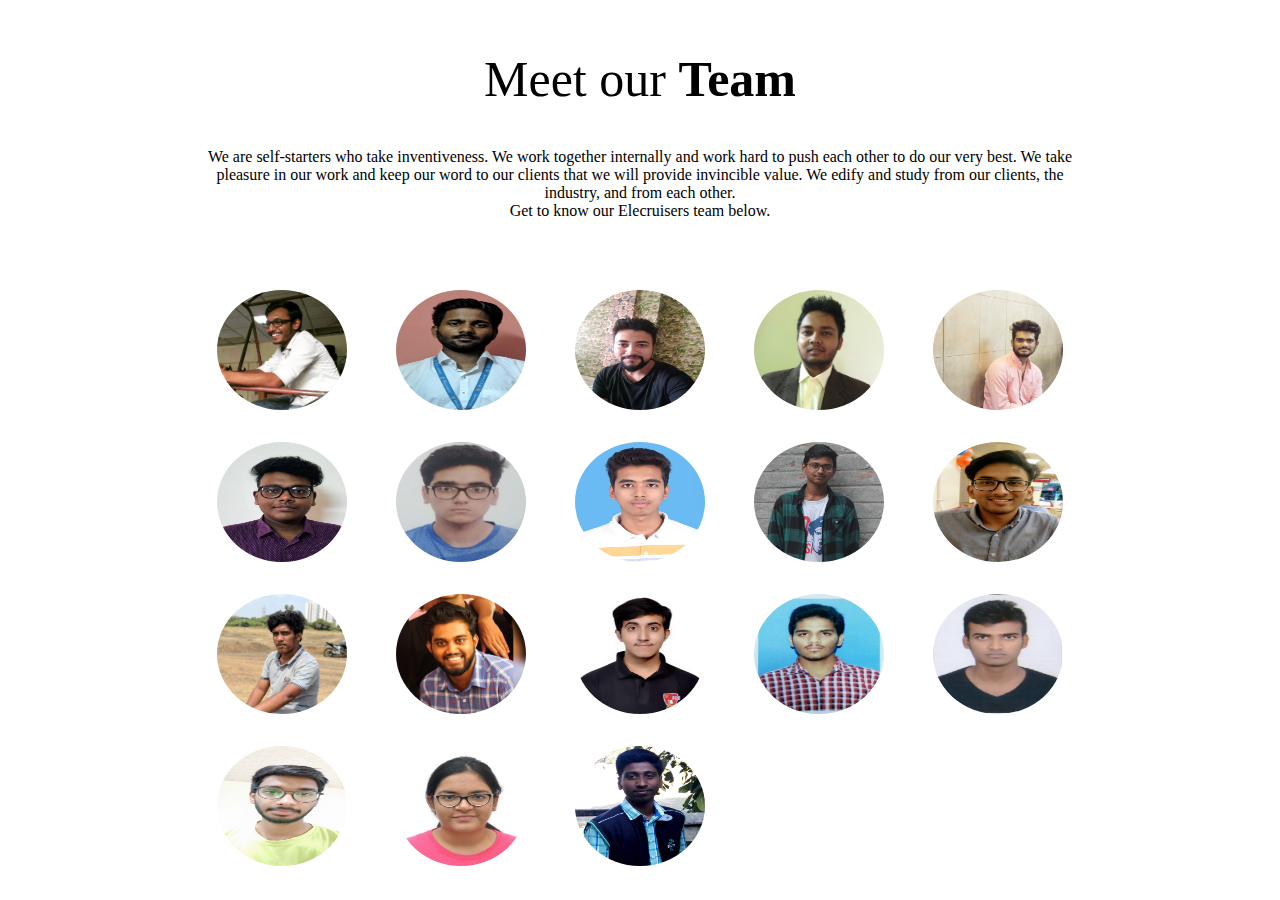
<file: team page.html>
<!DOCTYPE html>

<head>
    <link rel="stylesheet" href="stylesheet.css" type="text/css">
    <link rel="stylesheet" href="https://cdnjs.cloudflare.com/ajax/libs/font-awesome/4.7.0/css/font-awesome.min.css">
    <meta name="viewport" content="width=device-width, initial-scale=1.0, maximum-scale=1.0, user-scalable=no">

    <link rel='stylesheet' href='https://use.fontawesome.com/releases/v5.7.0/css/all.css'
        integrity='sha384-lZN37f5QGtY3VHgisS14W3ExzMWZxybE1SJSEsQp9S+oqd12jhcu+A56Ebc1zFSJ' crossorigin='anonymous'>
    <script src="http://ajax.googleapis.com/ajax/libs/jquery/1.9.1/jquery.min.js"></script>
    <title>
        Our Team
    </title>
</head>

<body>
    <div class="team-page">
        <div class="main-header">
            <h1>Meet our <span>Team</span></h1>
            <p>We are self-starters who take inventiveness. We work together internally and work hard to push each other
                to do our very best. We take pleasure in our work and keep our word to our clients that we will provide
                invincible value. We edify and study from our clients, the industry, and from each other.
                <br>
                Get to know our Elecruisers team below.
            </p>
        </div>
        <div class="team-profile">
            <div class="row">
                <div class="wrapper">
                    <img class="target" src="assets/img/team/Aditya Baburajan.jpg">
                    <div class="hover-animation">
                        <p>Aditya<br>Baburajan<br> </p>
                        <a href="#" class="fab fa-linkedin-in"></a>
                        <a href="#" class="fab fa-instagram"></a>
                        <a href="https://www.linkedin.com/in/aditya-baburajan-96a913162" class="fab fa-facebook-f"
                            target="_blank"></a>

                    </div>
                </div>
                <div class="wrapper">
                    <img class="target" src="assets/img/team/Ansh Yadav.jpg">
                    <div class="hover-animation">
                        <p>Ansh<br>Yadav<br> </p>
                        <a href="https://www.linkedin.com/in/ansh-y-11545098" class="fab fa-linkedin-in"
                            target="_blank"></a>
                        <a href="https://www.instagram.com/_ansh_yadav_/" class="fab fa-instagram" target="_blank"></a>
                        <a href="https://facebook.com/ay0910" class="fab fa-facebook-f" target="_blank"></a>

                    </div>
                </div>
                <div class="wrapper">
                    <img class="target" src="assets/img/team/Apurv Singh.jpg">
                    <div class="hover-animation">
                        <p>Apurv<br>Singh<br> </p>
                        <a href="#" class="fab fa-linkedin-in"></a>
                        <a href="https://www.instagram.com/black_fang13/" class="fab fa-instagram" target="_blank"></a>
                        <a href="#" class="fab fa-facebook-f" target="_blank"></a>

                    </div>
                </div>
                <div class="wrapper">
                    <img class="target" src="assets/img/team/Ayan Gupta.jpg">
                    <div class="hover-animation">
                        <p>Ayan<br> Gupta<br> </p>
                        <a href="https://www.linkedin.com/in/ayan-gupta-250105188" class="fab fa-linkedin-in"
                            target="_blank"></a>
                        <a href="https://www.instagram.com/ayan___gupta/" class="fab fa-instagram" target="_blank"></a>
                        <a href="https://www.facebook.com/ayan.goel.9" class="fab fa-facebook-f" target="_blank"></a>

                    </div>
                </div>
                <div class="wrapper">
                    <img class="target" src="assets/img/team/Sowmith Chandra.jpg">
                    <div class="hover-animation">
                        <p>Sowmith<br> Chandra<br> </p>
                        <a href="#" class="fab fa-linkedin-in"></a>
                        <a href="https://www.instagram.com/sowmith_chandra/" class="fab fa-instagram"
                            target="_blank"></a>
                        <a href="https://www.facebook.com/sowmith.chandra" class="fab fa-facebook-f"
                            target="_blank"></a>

                    </div>
                </div>

                <div class="wrapper">
                    <img class="target" src="assets/img/team/Devansh Moduga.jpg">
                    <div class="hover-animation">
                        <p>Devansh<br>Moduga<br></p>
                        <a href="https://www.linkedin.com/in/ansh-y-11545098" class="fab fa-linkedin-in"
                            target="_blank"></a>
                        <a href="https://www.instagram.com/_ansh_yadav_/" class="fab fa-instagram" target="_blank"></a>
                        <a href="https://facebook.com/ay0910" class="fab fa-facebook-f" target="_blank"></a>

                    </div>
                </div>
                <div class="wrapper">
                    <img class="target" src="assets/img/team/Sidhhant.jpeg">
                    <div class="hover-animation">
                        <p>Sidhanth<br> Sharma</p>
                        <a href="#" class="fab fa-linkedin-in"></a>
                        <a href="https://www.instagram.com/blurryvision101/" class="fab fa-instagram"
                            target="_blank"></a>
                        <a href="https://www.facebook.com/sidhanth.sharma.921" class="fab fa-facebook-f"
                            target="_blank"></a>

                    </div>
                </div>
                <div class="wrapper">
                    <img class="target" src="assets/img/team/Nara.jpg">
                    <div class="hover-animation">
                        <p>Narayan<br>Kumar</p>
                        <a href="https://www.linkedin.com/learning/me" class="fab fa-linkedin-in" target="_blank"></a>
                        <a href="https://www.instagram.com/a.k.a_nara/?hl=en" class="fab fa-instagram"
                            target="_blank"></a>
                        <a href="https://m.facebook.com/narayan.kumar.5458" class="fab fa-facebook-f"
                            target="_blank"></a>

                    </div>
                </div>
                <div class="wrapper">
                    <img class="target" src="assets/img/team/Sai Charan.jpg">
                    <div class="hover-animation">
                        <p>K.Sai<br>Charan</p>
                        <a href="https://www.linkedin.com/in/sai-cherry-90b524161/" class="fab fa-linkedin-in"></a>
                        <a href="https://www.instagram.com/the_torchbearer_/" class="fab fa-instagram"
                            target="_blank"></a>
                        <a href="https://www.facebook.com/charan.maverick" class="fab fa-facebook-f"
                            target="_blank"></a>

                    </div>
                </div>
                <div class="wrapper">
                    <img class="target" src="assets/img/team/Ayush Gupta.jpg">
                    <div class="hover-animation">
                        <p>Ayush<br> Gupta<br> </p>
                        <a href="https://www.linkedin.com/in/ayushgupta799" class="fab fa-linkedin-in"
                            target="_blank"></a>
                        <a href="https://www.instagram.com/ayushgupta799/" class="fab fa-instagram" target="_blank"></a>
                        <a href="https://m.facebook.com/AyushGupta799" class="fab fa-facebook-f" target="_blank"></a>

                    </div>
                </div>



                <div class="wrapper">
                    <img class="target" src="assets/img/team/Vishal Singh.jpg">
                    <div class="hover-animation">
                        <p>Vishal<br> Singh</p>
                        <a href="https://www.linkedin.com/feed/?trk=guest_homepage-basic_nav-header-signin"
                            class="fab fa-linkedin-in" target="_blank"></a>
                        <a href="https://www.instagram.com/Kingstar_Vishal/" class="fab fa-instagram"
                            target="_blank"></a>
                        <a href="https://m.facebook.com/kingstarvishal?ref=bookmarks" class="fab fa-facebook-f"
                            target="_blank"></a>

                    </div>
                </div>
                <div class="wrapper">
                    <img class="target" src="assets/img/team/Alby Reju.jpg">
                    <div class="hover-animation">
                        <p>Alby<br>Reju<br> </p>
                        <a href="#" class="fab fa-linkedin-in"></a>
                        <a href="https://www.instagram.com/albichan.098/" class="fab fa-instagram" target="_blank"></a>
                        <a href="https://www.facebook.com/alby.reju" class="fab fa-facebook-f" target="_blank"></a>

                    </div>
                </div>
                <div class="wrapper">
                    <img class="target" src="assets/img/team/Gaurav Khanna.jpg">
                    <div class="hover-animation">
                        <p>Gaurav<br> Khanna</p>
                        <a href="https://www.linkedin.com/in/gaurav-khanna-7086b1160/" class="fab fa-linkedin-in"
                            target="_blank"></a>
                        <a href="https://www.instagram.com/gaurav.khanna97/" class="fab fa-instagram"
                            target="_blank"></a>
                        <a href="https://www.facebook.com/gaurav.khanna.10420" class="fab fa-facebook-f"
                            target="_blank"></a>

                    </div>
                </div>
                <div class="wrapper">
                    <img class="target" src="assets/img/team/Vamsi Reddy.jpg">
                    <div class="hover-animation">
                        <p>K Vamsi<br>Reddy</p>
                        <a href="https://www.linkedin.com/in/sai-vamsi-krishna-reddy-k-1b030a169"
                            class="fab fa-linkedin-in" target="_blank"></a>
                        <a href="https://www.instagram.com/vamsi.reddy.963/" class="fab fa-instagram"
                            target="_blank"></a>
                        <a href="https://www.facebook.com/vamsi.reddy.963" class="fab fa-facebook-f"
                            target="_blank"></a>

                    </div>
                </div>

                <div class="wrapper">
                    <img class="target" src="assets/img/team/akamal.jpg">
                    <div class="hover-animation">
                        <p>Md Akmal<br> Hussain</p>
                        <a href="https://www.linkedin.com/in/md-akmal-hussain-25b288188" class="fab fa-linkedin-in"
                            target="_blank"></a>
                        <a href="https://www.instagram.com/akmal_kne/" class="fab fa-instagram" target="_blank"></a>
                        <a href="https://m.facebook.com/akmal.khan.39108297" class="fab fa-facebook-f"
                            target="_blank"></a>

                    </div>
                </div>


                <div class="wrapper">
                    <img class="target" src="assets/img/team/Sudhanshu Saxena.jpg">
                    <div class="hover-animation">
                        <p>Sudhanshu<br>Saxena<br> </p>
                        <a href="https://www.linkedin.com/in/sudhanshu-saxena-8a2105188" class="fab fa-linkedin-in"
                            target="_blank"></a>
                        <a href="https://www.instagram.com/instagramsudhanshu__saxena/" class="fab fa-instagram"
                            target="_blank"></a>
                        <a href="https://www.facebook.com/profile.php?id=100006665505090" class="fab fa-facebook-f"
                            target="_blank"></a>

                    </div>
                </div>
                <div class="wrapper">
                    <img class="target" src="assets/img/team/Isha Naik.jpg">
                    <div class="hover-animation">
                        <p>Isha<br> Naik</p>
                        <a href="https://www.linkedin.com/in/isha-naik/" class="fab fa-linkedin-in" target="_blank"></a>
                        <a href="https://www.instagram.com/isha__n_/?hl=en" class="fab fa-instagram"
                            target="_blank"></a>
                        <a href="https://www.facebook.com/isha.naik.31" class="fab fa-facebook-f" target="_blank"></a>

                    </div>
                </div>
                <div class="wrapper">
                    <img class="target" src="assets/img/team/DILESWAR RAO.jpg">
                    <div class="hover-animation">
                        <p>T Dileswar<br> Rao</p>
                        <a href="#" class="fab fa-linkedin-in"></a>
                        <a href="#" class="fab fa-instagram"></a>
                        <a href="https://www.facebook.com/dillu.rao.3" class="fab fa-facebook-f" target="_blank"></a>

                    </div>


                </div>
            </div>
        </div>
    </div>

    <script type="text/javascript">

        $(document).ready(function () {
            var viewportWidth = $(window).width();
            if (viewportWidth > 600) {
                $(".wrapper").hover(function (e) {

                    $(this).find(".target").css('filter', 'brightness(0.4)');
                    $(this).find(".hover-animation").show();


                },
                    function () {
                        $(this).find(".target").css('filter', 'brightness(1)');
                        $(this).find(".hover-animation").hide();
                    });
            }

        });

    </script>
</body>
</file>
<file: stylesheet.css>
*{
    margin:0;
    padding: 0;
    font-family: 'brandon-grotesque'; 
}

h1{
    text-align: center;
    margin-top: 50px;
    font-size: 50px;
    font-weight: 100;
}
span{
    font-weight: bold;
}
.main-header p{
    text-align: center;
    padding: 40px 200px;

}
.row{
    display: grid;
    margin: 30px 200px ;
    grid-template-columns: repeat(5,1fr);
    grid-column-gap: 1em;
    grid-row-gap: 2em;
    text-align: center;
    
}

.team-profile img{
    position: relative;
    z-index: -1;
    height: 120px;
    border-radius: 50%;
    width: 130px;
    vertical-align:middle;
    
}
.wrapper{
    position: relative;
}
.hover-animation{
    display: none;
    text-align: center;
    color: white;
    position: absolute;
    left: 32%;
    top: 28%;
    font-size: 15px;
}

.wrapper:hover{
    filter: grayscale(100%);
}

.fab{
   font-size: 15px;
   text-align: center;
   color: #fff;
   text-decoration: none;
   padding: 5px 5px;
}
.fab:hover{
    color:rgb(0, 0, 0);
   }
    @media(max-width: 576px){
        body{
            overflow-x: hidden;
        }
       .main-header h1{
           font-size: 45px;
       }
       .row{
            display: grid;
            margin: 80px 80px ;
            grid-template-columns: repeat(3,1fr);
            grid-column-gap: 0.8em;
            grid-row-gap: 5em;
            text-align: center;
        }
        .main-header p{
            font-size: 12px;
            text-align: justify;
            padding: 10px 100px;
        }
        .team-profile img{
            height: 80px;
            width: 80px;
        }
        .fab{
            font-size: 14px;
            padding: 6px 3px;
            color: #000000;
         }
        .hover-animation{
            color: #000000;
            display: block;
            position: absolute;
            left: 22%;
            top: 110%;
            font-size: 14px;
            
        }
        .wrapper:hover{
            filter: none;
        }
       
    }
</file>
